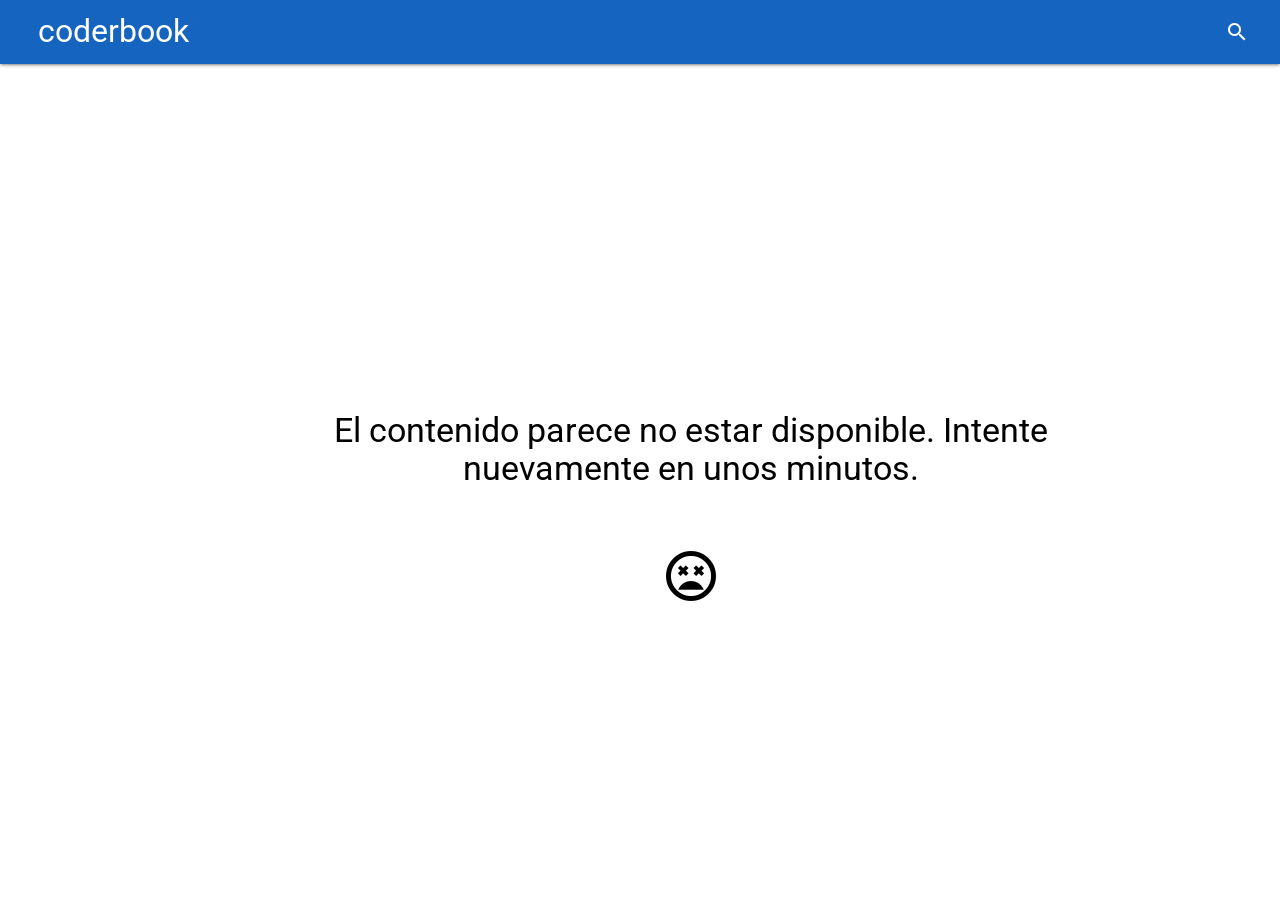
<file: APIs - randomusers.me/index.html>
<!DOCTYPE html>
<html>
  <head>
    <meta charset="UTF-8">
    <title>coderbook</title>
    <meta name="viewport" content="width=device-width, initial-scale=1.0" />
    <link href="https://fonts.googleapis.com/icon?family=Material+Icons|Roboto" rel="stylesheet">
    <link rel="stylesheet" href="css/materialize.min.css">
    <link rel="stylesheet" href="css/estilos.css">
    <script src="js/materialize.min.js"></script>
    <script src="js/JQuery-3.5.1.min.js"></script>
    <script defer src="js/coderbook.js"></script>
  </head>
  <body>
    <div class="navbar-fixed">
      <nav>
        <div class="nav-wrapper blue darken-3">
          <a href="#" class="brand-logo left white-text lateral-izquierdo">coderbook</a>
          <ul id="nav-mobile" class="right">
            <li><a class="btn-flat waves-effect waves-light"><i class="material-icons white-text">search</i></a></li>
          </ul>
        </div>
      </nav>
    </div>
    <div id="cargando" class="center">
      <br><br>
      <i class="medium material-icons blue-text">people</i>
      <br><br>
      <br><br>
      <div class="preloader-wrapper medium active">
        <div class="spinner-layer spinner-blue-only">
          <div class="circle-clipper left">
            <div class="circle"></div>
          </div>
          <div class="gap-patch">
            <div class="circle"></div>
          </div>
          <div class="circle-clipper right">
            <div class="circle"></div>
          </div>
        </div>
      </div>
    </div>
    <div id="contenido" class="center ancho" style="display: none;">
      <table id="tabladeresultado" class="responsive-table">
        <tbody>
        <!-- Todo el contenido se carga desde la API -->
        </tbody>
      </table>
    </div>
    </div>
  </body>
</html>
</file>
<file: APIs - randomusers.me/css/estilos.css>
body {
    font-family: 'Roboto', Arial, Helvetica, sans-serif;
}

table {
    margin-left: 5%;
    margin-right: 5%;
}

.ancho {
    margin-left: 10%;
    margin-right: 10%;
}

.lateral-izquierdo {
    margin-left: 3% !important;
}
</file>
